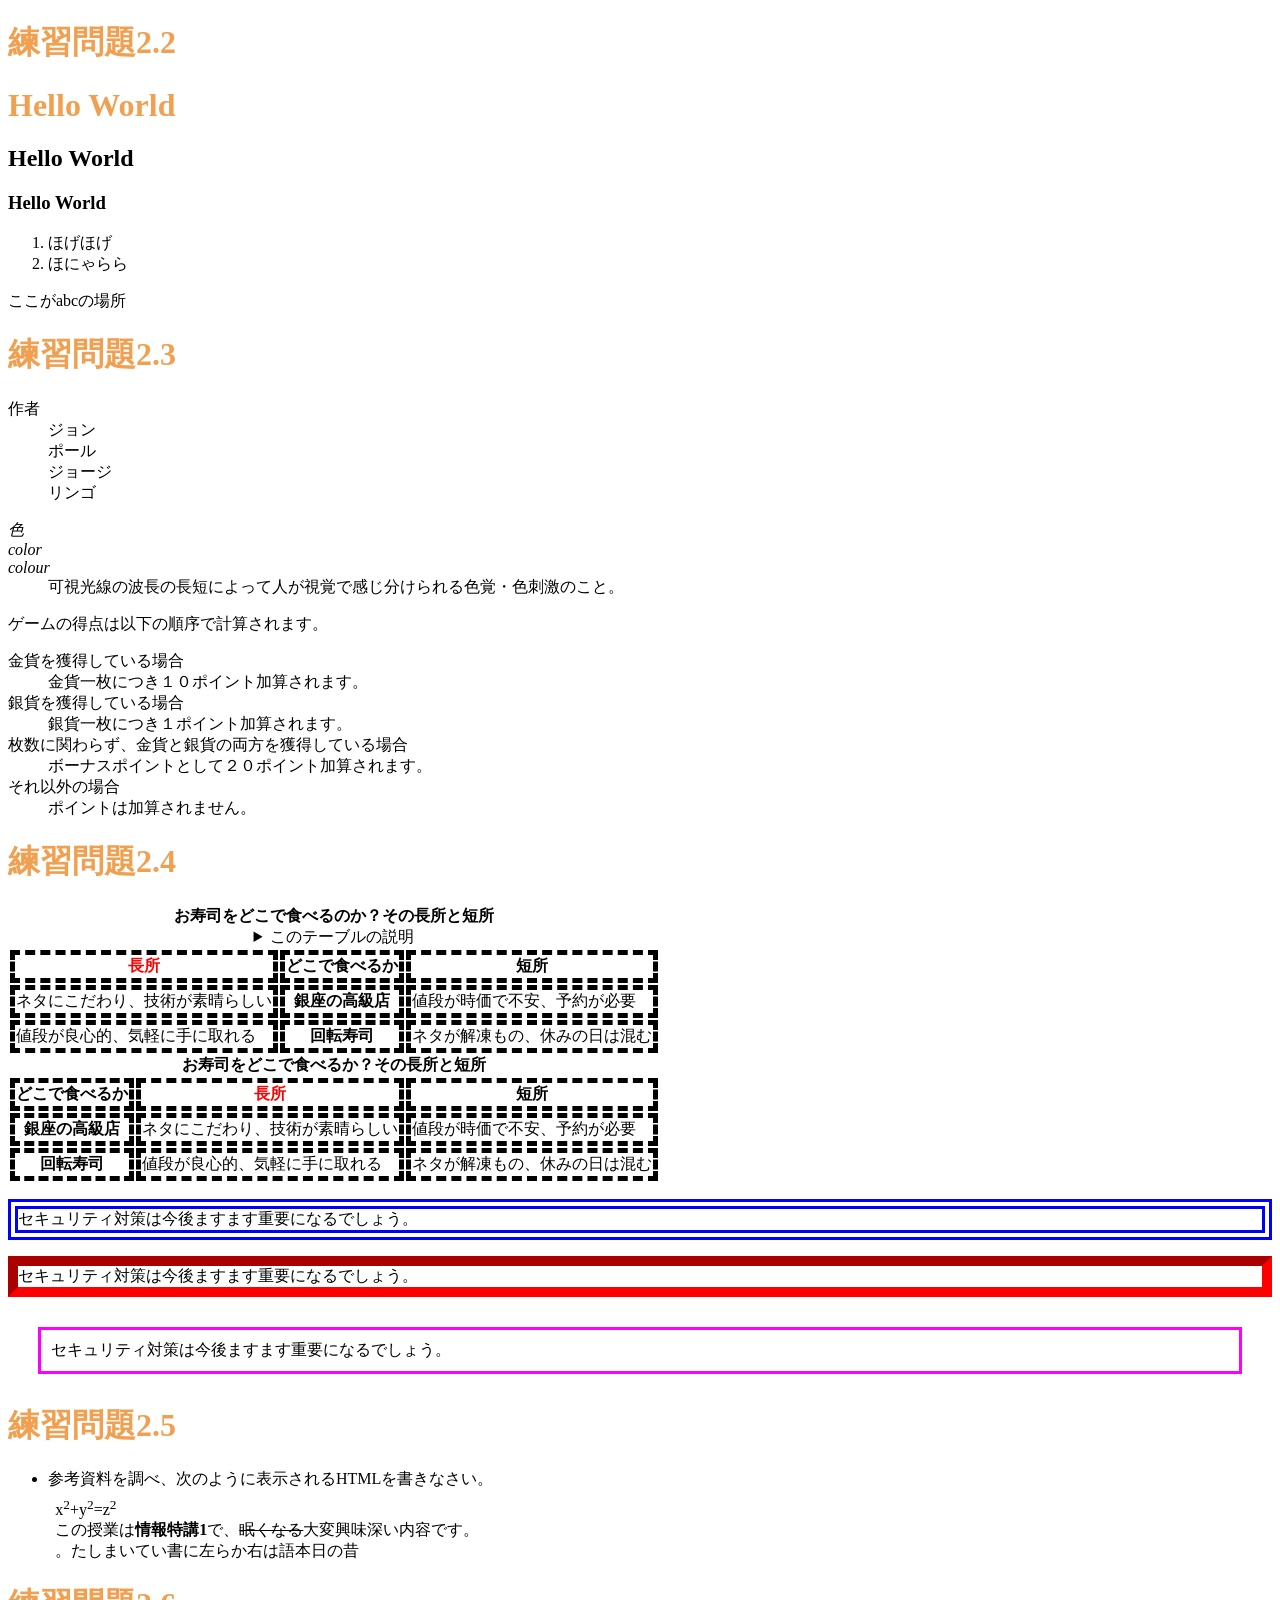
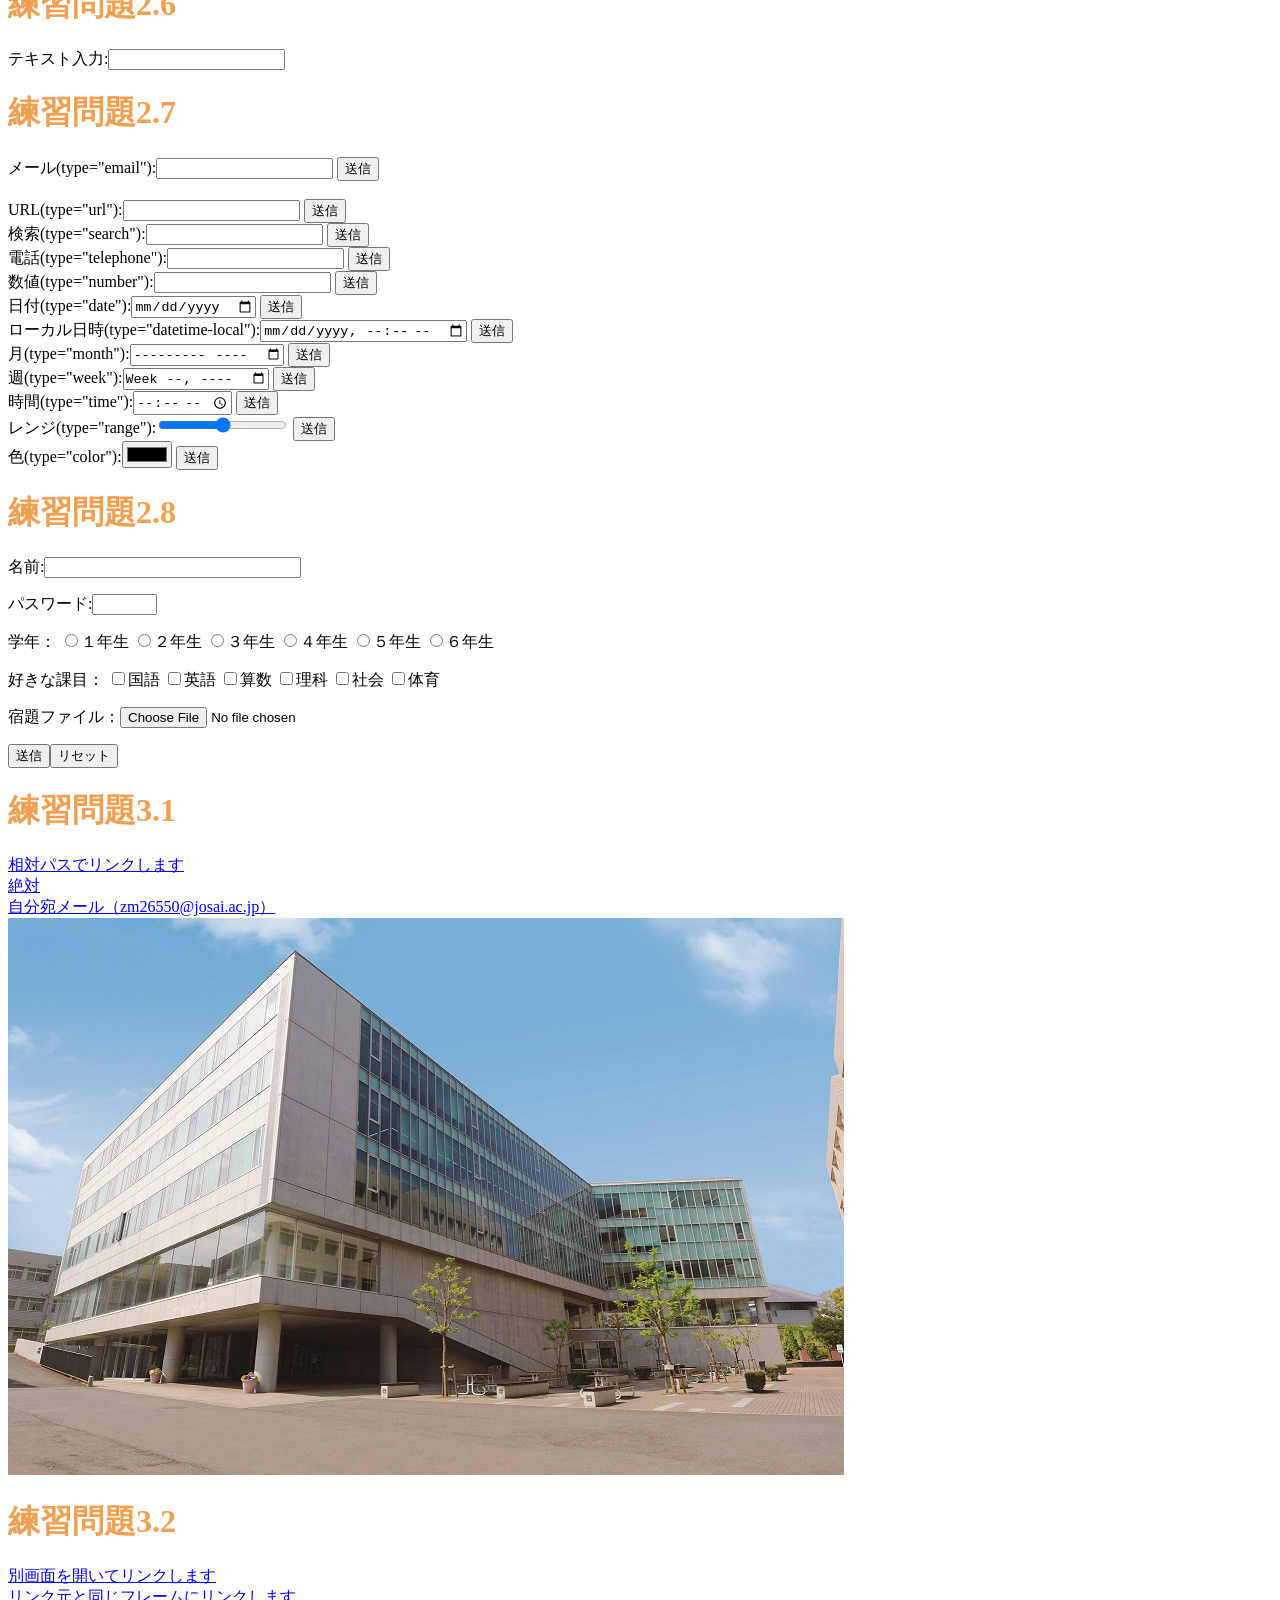
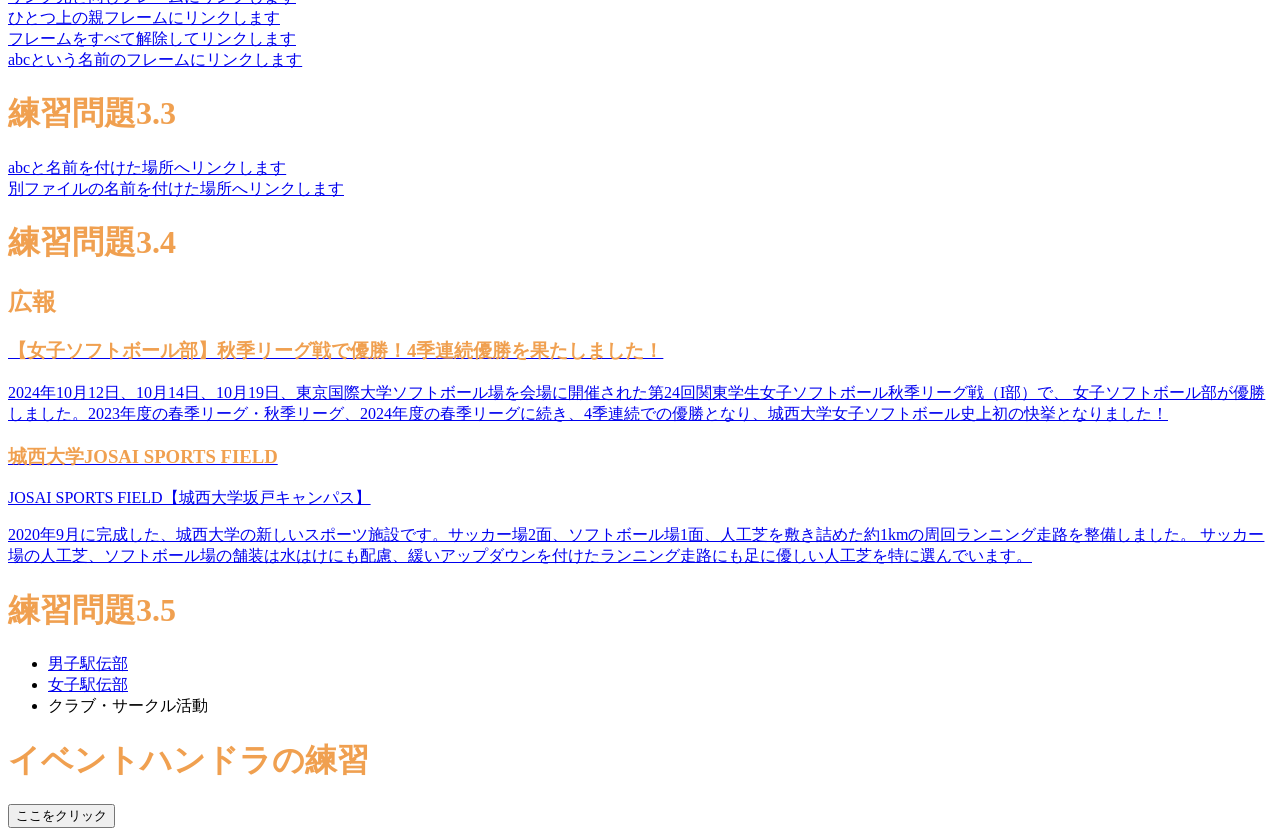
<file: index.html>
<!DOCTYPE html>
<html lang="ja">
    <head>
        <meta charset="UTF-8">
        <title>Web開発の練習１</title>
        <link rel="stylesheet" href="mystyle.css"> <!-- この行を追加-->
        <script src="myjs.js"></script> <!-- この行を追加-->
    </head>
    <body>
        <!--文字の大きさの練習-->
        <h1>練習問題2.2</h1>
        <h1>Hello World</h1>
        <h2>Hello World</h2>
        <h3>Hello World</h3>
        <ol>
            <li>ほげほげ</li>
            <li>ほにゃらら</li>
        </ol>
        <a id="abc">ここがabcの場所</a>
        <h1>練習問題2.3</h1>
        <dl>
            <dt>作者</dt>
            <dd>ジョン</dd>
            <dd>ポール</dd>
            <dd>ジョージ</dd>
            <dd>リンゴ</dd>
        </dl>
        <dl>
            <dt lang="ja"><dfn>色</dfn></dt>
            <dt lang="en-US"><dfn>color</dfn></dt>
            <dt lang="en-GB"><dfn>colour</dfn></dt>
            <dd>可視光線の波長の長短によって人が視覚で感じ分けられる色覚・色刺激のこと。</dd>
        </dl>
        <p>ゲームの得点は以下の順序で計算されます。
        </p>
        <dl>
            <dt>金貨を獲得している場合</dt>
            <dd>金貨一枚につき１０ポイント加算されます。
            </dd>
            <dt>銀貨を獲得している場合</dt>
            <dd>銀貨一枚につき１ポイント加算されます。</dd>
            <dt>枚数に関わらず、金貨と銀貨の両方を獲得している場合</dt>
            <dd>ボーナスポイントとして２０ポイント加算されます。</dd>
            <dt>それ以外の場合</dt>
            <dd>ポイントは加算されません。</dd>
        </dl>
        <h1>練習問題2.4</h1>
        <table>
            <caption>
                <strong>お寿司をどこで食べるのか？その長所と短所</strong>
                <details>
                    <summary>このテーブルの説明</summary>
                <p>以下のテーブルでは、２番目のカラムに寿司店のタイプが入れられています。その左側にそのようなタイプのお店でお寿司を食べる場合の長所が、右側に短所が入れられています。</p>
                </details>
            </caption>
            <thead>
                <tr><th class="important">長所</th><th>どこで食べるか</th><th>短所</th></tr>
            </thead>
            <tbody>
                <tr><td>ネタにこだわり、技術が素晴らしい</td><th>銀座の高級店</th><td>値段が時価で不安、予約が必要</td></tr>
                <tr><td>値段が良心的、気軽に手に取れる</td><th>回転寿司</th><td>ネタが解凍もの、休みの日は混む</td></tr>
            </tbody>
        </table>
        <table>
            <caption>
                <strong>お寿司をどこで食べるか？その長所と短所</strong>
            </caption>
            <thead>
                <tr><th>どこで食べるか</th><th class="important">長所</th><th>短所</th></tr>
            </thead>
            <tbody>
                <tr><th>銀座の高級店</th><td>ネタにこだわり、技術が素晴らしい</td><td>値段が時価で不安、予約が必要</td></tr>
                <tr><th>回転寿司</th><td>値段が良心的、気軽に手に取れる</td><td>ネタが解凍もの、休みの日は混む</td></tr>
            </tbody>
        </table>
        <p class="sample1">セキュリティ対策は今後ますます重要になるでしょう。</p>
        <p class="sample2">セキュリティ対策は今後ますます重要になるでしょう。</p>
        <p class="sample3">セキュリティ対策は今後ますます重要になるでしょう。</p>
        <h1>練習問題2.5</h1>
        <ul>
            <li>参考資料を調べ、次のように表示されるHTMLを書きなさい。
            <p style="margin:1ex">x<sup>2</sup>+y<sup>2</sup>=z<sup>2</sup>
            <br>この授業は<b>情報特講1</b>で、<s>眠くなる</s>大変興味深い内容です。<br>
            <bdo dir="rtl">昔の日本語は右から左に書いていました。</bdo></p>
            </li>
        </ul>
        <h1>練習問題2.6</h1>
        <p>テキスト入力:<input type="text"></p>
        <h1>練習問題2.7</h1>
        <form action="xxx.php" method="post"><label>メール(type="email"):<input type="email" name="email"></label>
            <input type="submit" value="送信"></form>
        <br><form action="xxx.php" method="post"><label>URL(type="url"):<input type="url" name="url"></label>
            <input type="submit" value="送信"></form>
        <form action="xxx.php" method="post"><label>検索(type="search"):<input type="search" name="search"></label>
            <input type="submit" value="送信"></form>
        <form action="xxx.php" method="post"><label>電話(type="telephone"):<input type="tel" name="tel"></label>
            <input type="submit" value="送信"></form>
        <form action="xxx.php" method="post"><label>数値(type="number"):<input type="number" name="number"></label>
            <input type="submit" value="送信"></form>
        <form action="xxx.php" method="post"><label>日付(type="date"):<input type="date" name="date"></label>
            <input type="submit" value="送信"></form>
        <form action="xxx.php" method="post"><label>ローカル日時(type="datetime-local"):<input type="datetime-local" name="datetime-local"></label>
            <input type="submit" value="送信"></form>
        <form action="xxx.php" method="post"><label>月(type="month"):<input type="month" name="month"></label>
            <input type="submit" value="送信"></form>
        <form action="xxx.php" method="post"><label>週(type="week"):<input type="week" name="week"></label>
            <input type="submit" value="送信"></form>
        <form action="xxx.php" method="post"><label>時間(type="time"):<input type="time" name="time"></label>
            <input type="submit" value="送信"></form>
        <form action="xxx.php" method="post"><label>レンジ(type="range"):<input type="range" name="range"></label>
            <input type="submit" value="送信"></form>
        <form action="xxx.php" method="post"><label>色(type="color"):<input type="color" name="color"></label>
            <input type="submit" value="送信"></form>
        <h1>練習問題2.8</h1>
        <p><label>名前:<input type="text" name="name" size="30" maxlength="20"></label></p>
        <p><label>パスワード:<input type="password" name="pass" size="6" maxlength="4"></label></p>
        <p>学年：
            <label><input type="radio" name="gakunen" value="1">１年生</label>
            <label><input type="radio" name="gakunen" value="2">２年生</label>
            <label><input type="radio" name="gakunen" value="3">３年生</label>
            <label><input type="radio" name="gakunen" value="4">４年生</label>
            <label><input type="radio" name="gakunen" value="5">５年生</label>
            <label><input type="radio" name="gakunen" value="6">６年生</label>
        </p>
        <p>好きな課目：
            <label><input type="checkbox" name="kamoku" value="kokugo">国語</label>
            <label><input type="checkbox" name="kamoku" value="eigo">英語</label>
            <label><input type="checkbox" name="kamoku" value="sansu">算数</label>
            <label><input type="checkbox" name="kamoku" value="rika">理科</label>
            <label><input type="checkbox" name="kamoku" value="syakai">社会</label>
            <label><input type="checkbox" name="kamoku" value="taiiku">体育</label>
        </p>
        <p><label>宿題ファイル：<input type="file" name="syukudai"></label></p>
        <p><input type="submit" value="送信"><input type="reset" value="リセット"></p>
        <h1>練習問題3.1</h1>
        <a href="a.html">相対パスでリンクします</a><br>
        <a href=https://www.josai.ac.jp/management/>絶対</a><br>
        <a href="mailto:zm99999@josai.ac.jp">自分宛メール（zm26550@josai.ac.jp）</a><br>
        <a href="https://www.josai.ac.jp/management/"><img src="./image/keiei_small.jpg" alt="城西大学経営学部"></a>
        <h1>練習問題3.2</h1>
        <a href="a.html" target="_blank">別画面を開いてリンクします</a><br>
        <a href="a.html" target="_self">リンク元と同じフレームにリンクします</a><br>
        <a href="a.html" target="_parent">ひとつ上の親フレームにリンクします</a><br>
        <a href="a.html" target="_top">フレームをすべて解除してリンクします</a><br>
        <a href="a.html" target="abc">abcという名前のフレームにリンクします</a><br>
        <h1>練習問題3.3</h1>
        <a href="#abc">abcと名前を付けた場所へリンクします</a><br>
        <a href="a.html#def">別ファイルの名前を付けた場所へリンクします</a>
        <h1>練習問題3.4</h1>
        <aside class="ad">
            <h1>広報</h1>
            <a href="https://www.josai.ac.jp/tjp/news/nid00000293/">
                <section>
                    <h1>【女子ソフトボール部】秋季リーグ戦で優勝！4季連続優勝を果たしました！</h1>
                    <p>2024年10月12日、10月14日、10月19日、東京国際大学ソフトボール場を会場に開催された第24回関東学生女子ソフトボール秋季リーグ戦（I部）で、
                        女子ソフトボール部が優勝しました。2023年度の春季リーグ・秋季リーグ、2024年度の春季リーグに続き、4季連続での優勝となり、城西大学女子ソフトボール史上初の快挙となりました！</p>
                </section></a>
            <a href="https://www.josai.ac.jp/about/facility/shimokawara/"> 
                <section>
                    <h1>城西大学JOSAI SPORTS FIELD </h1>
                    <p> JOSAI SPORTS FIELD【城西大学坂戸キャンパス】</p>
                    <p>2020年9月に完成した、城西大学の新しいスポーツ施設です。サッカー場2面、ソフトボール場1面、人工芝を敷き詰めた約1kmの周回ランニング走路を整備しました。
                        サッカー場の人工芝、ソフトボール場の舗装は水はけにも配慮、緩いアップダウンを付けたランニング走路にも足に優しい人工芝を特に選んでいます。</p>
                </section></a>
        </aside>
        <h1>練習問題3.5</h1>
        <nav>
            <ul>
                <li><a href="https://www.josai.ac.jp/tjp/club/dansiekiden/">男子駅伝部</a></li>
                <li><a href="https://www.josai.ac.jp/tjp/club/josiekiden/">女子駅伝部</a></li>
                <li><a>クラブ・サークル活動</a></li>
            </ul>
        </nav>
        <h1>イベントハンドラの練習</h1>
        <input type="button" value="ここをクリック"
            ondblclick="alert('Hello, Koki!');">
    </body>
</html>
</file>
<file: mystyle.css>
h1 { color: green; }
/*h1 { color: green;}*/
h1 { color: #F0A050; }
th, td { border: dashed thick black; }
th.important { color: red; }
p.sample1 {border: double 10px #0000ff;}
p.sample2 {border: inset 10px #ff0000;}
p.sample3 {margin: 30px 30px;padding: 10px;border:
medium solid #ff00ff;}
</file>
